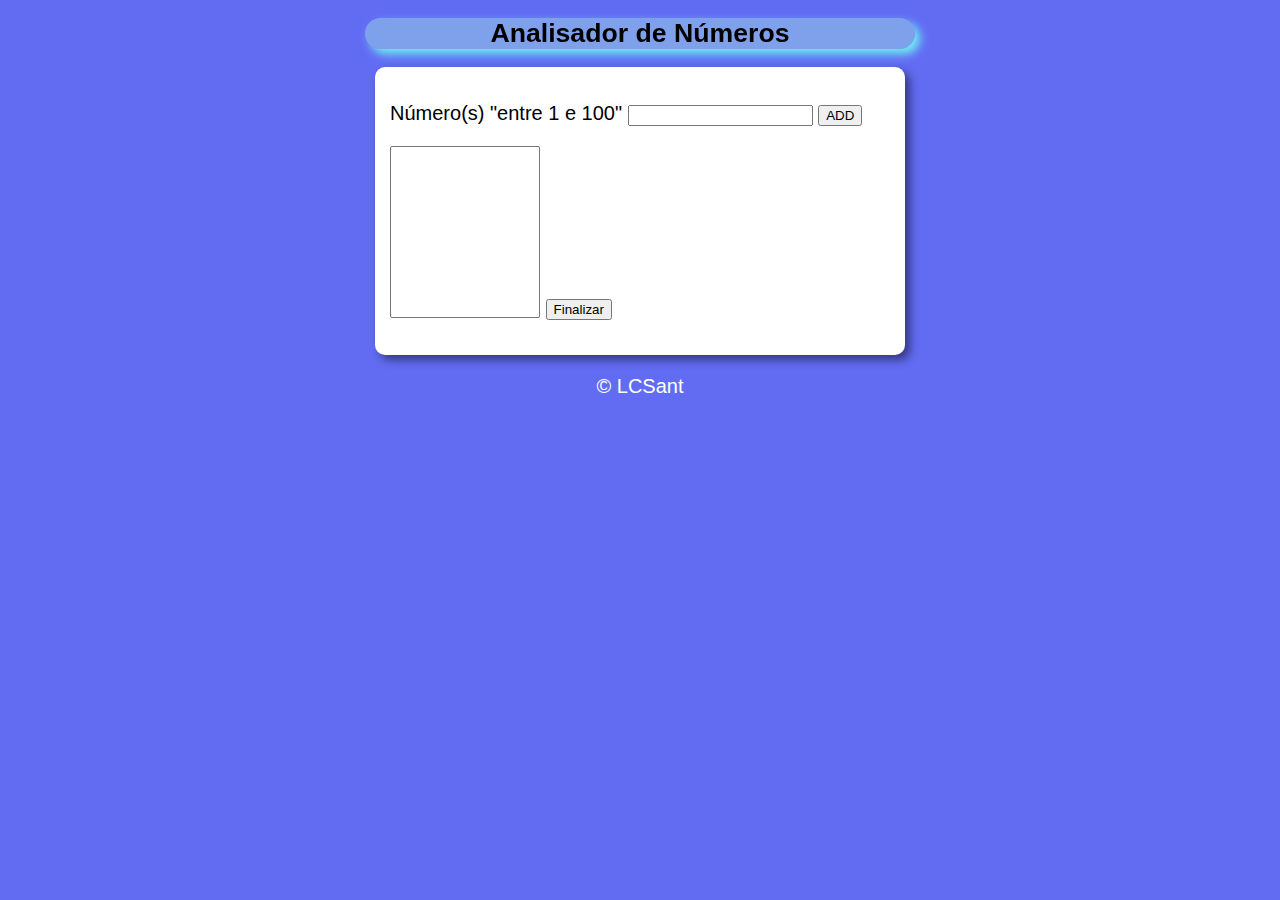
<file: Analisador de números/Index.html>
<!DOCTYPE html>
<html lang="pt-br">
<head>
    <meta charset="UTF-8">
    <meta http-equiv="X-UA-Compatible" content="IE=edge">
    <meta name="viewport" content="width=device-width, initial-scale=1.0">
    <title>DESAFIO</title>
    <link rel="stylesheet" href="estilo.css">
</head>
<body>
    <header>
        <h1>Analisador de Números</h1>
    </header>

    <section>
        <div>
            <p> Número(s) "entre 1 e 100"
            <input type="number" name="txtn" id="fnum">
            <input type="button" value="ADD" onclick="adicionar()"> 
            </p>
            <p>
                <select name="flista" id="flista" size="10">
                    <option value="23"></option>
                    
                    


                </select>
            <input type="button" value="Finalizar" onclick="finalizar()">    
            </p>
        </div>
        <div id="res">
           

        </div>
    </section>

    <footer>
        <p>&copy; LCSant</p>
    </footer>
    <script src="script.js"></script>
</body>
</html>
</file>
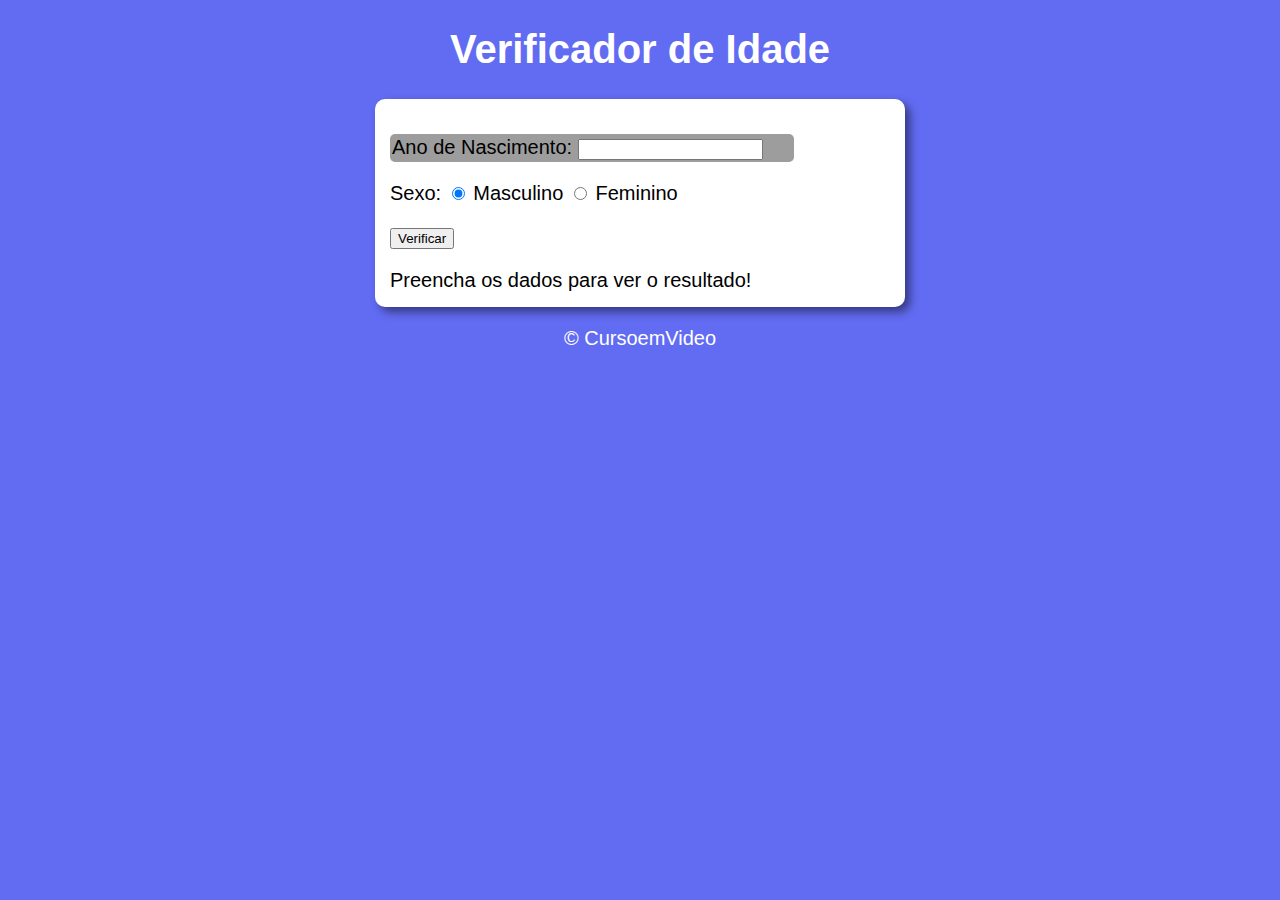
<file: Analisador de sexo e idade/index.html>
<!DOCTYPE html>
<html lang="pt-br">
<head>
    <meta charset="UTF-8">
    <meta http-equiv="X-UA-Compatible" content="IE=edge">
    <meta name="viewport" content="width=device-width, initial-scale=1.0">
    <title>Verificador de Idade</title>
    <link rel="stylesheet" href="estilo.css">
</head>
<body>
    <header>
        <h1>Verificador de Idade</h1>
    </header>

    <section>
        <div>
            <p id="p3"> Ano de Nascimento:
             <input type="number" name="txtano" id="txtano" min="0">
            </p>
            <p>
             Sexo: 
             <input type="radio" name="radsex" id="mas" checked>
             <label for="mas">Masculino</label> 
             <input type="radio" name="radsex" id="fem">
             <label for="fem">Feminino</label> 
            </p>
            <p id="p2">
            <input type="button" value="Verificar" onclick="verificar()">
            </p>
        </div>
        <div id="res">
        Preencha os dados para ver o resultado!

        </div>
    </section>

    <footer>
        <p>&copy; CursoemVideo</p>
    </footer>
    <script src="script.js"></script>
</body>
</html>
</file>
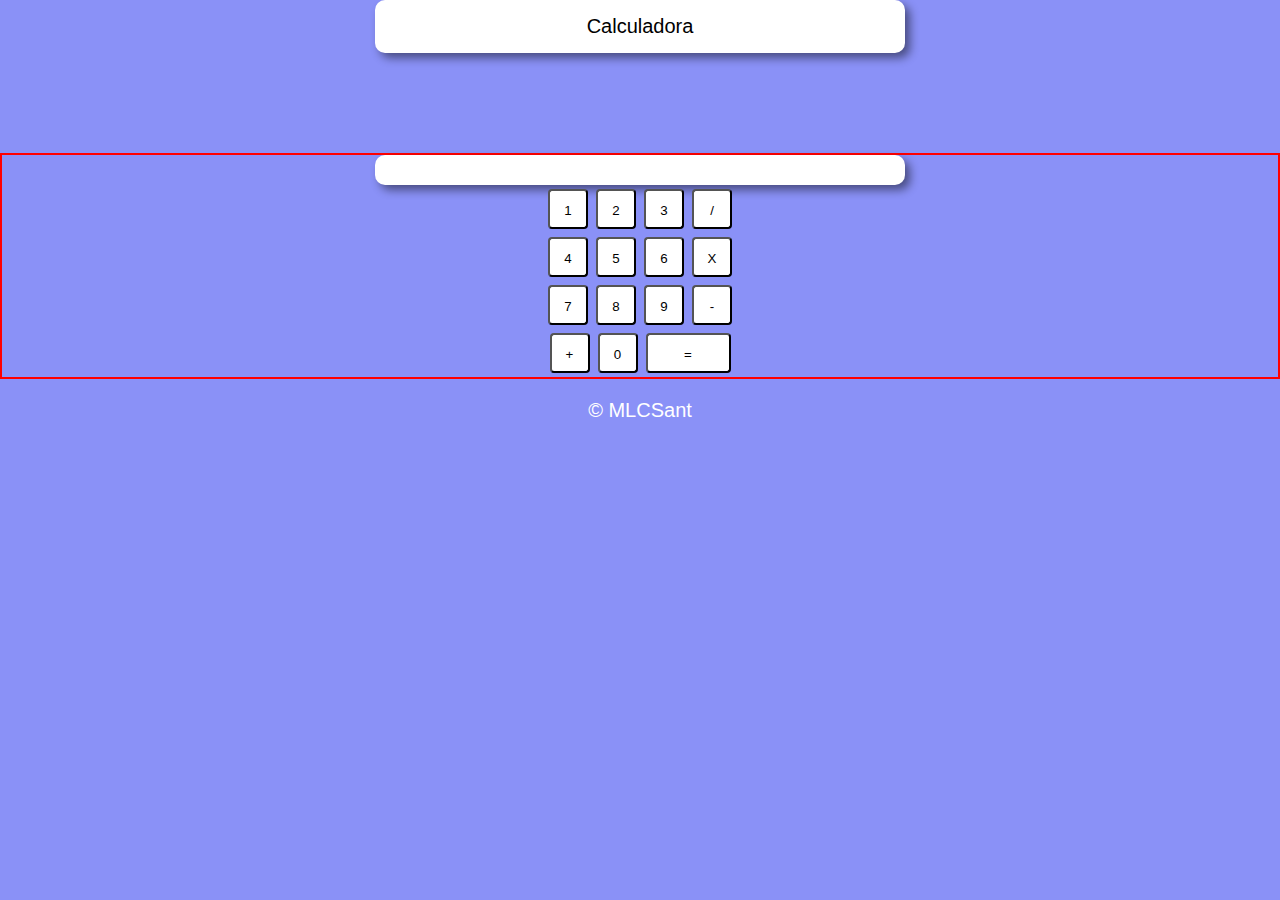
<file: Calc/index.html>
<!DOCTYPE html>
<html lang="pt-br">
<head>
    <meta charset="UTF-8">
    <meta http-equiv="X-UA-Compatible" content="IE=edge">
    <meta name="viewport" content="width=device-width, initial-scale=1.0">
    <title>Calculadora</title>
    <link rel="stylesheet" href="Reset.css">
    <link rel="stylesheet" href="Calc.css">
</head>
<body>
    <header>
        <h1>Calculadora</h1>
    </header>
    <main>
        <div class="res">
        <label for="" id="resu"></label>
        </div>
        <div class="pad">
            <input type="button" value="1" class="boton" id="n1" onclick="clicou()">
            <input type="button" value="2" class="boton" id="n2"onclick="clicou()">
            <input type="button" value="3" class="boton" id="n3"onclick="clicou()">
            <input type="button" value="/" class="boton">
        </div>
        <div class="pad">   
            <input type="button" value="4" class="boton" id="n4"onclick="clicou()"> 
            <input type="button" value="5" class="boton" id="n5"onclick="clicou()">
            <input type="button" value="6" class="boton" id="n6"onclick="clicou()">
            <input type="button" value="X" class="boton"onclick="clicou()">
        </div>
        <div class="pad">
            <input type="button" value="7" class="boton" id="n7"onclick="clicou()">
            <input type="button" value="8" class="boton" id="n8"onclick="clicou()">
            <input type="button" value="9" class="boton" id="n9"onclick="clicou()">
            <input type="button" value="-" class="boton"onclick="clicou()">
        </div>
        <div class="pad">
            <input type="button" value="+" class="boton"onclick="clicou()">
            <input type="button" value="0" class="boton" id="n0"onclick="clicou()">
            <input type="button" value="=" class="boton" id="igual"onclick="clicou()">
        </div>
    </main>

    <footer>
        <p>&copy; MLCSant</p>
    </footer>
    <script src="script.js"></script>
</body>

    <script src="script.js"></script>
</body>
</html>
</file>
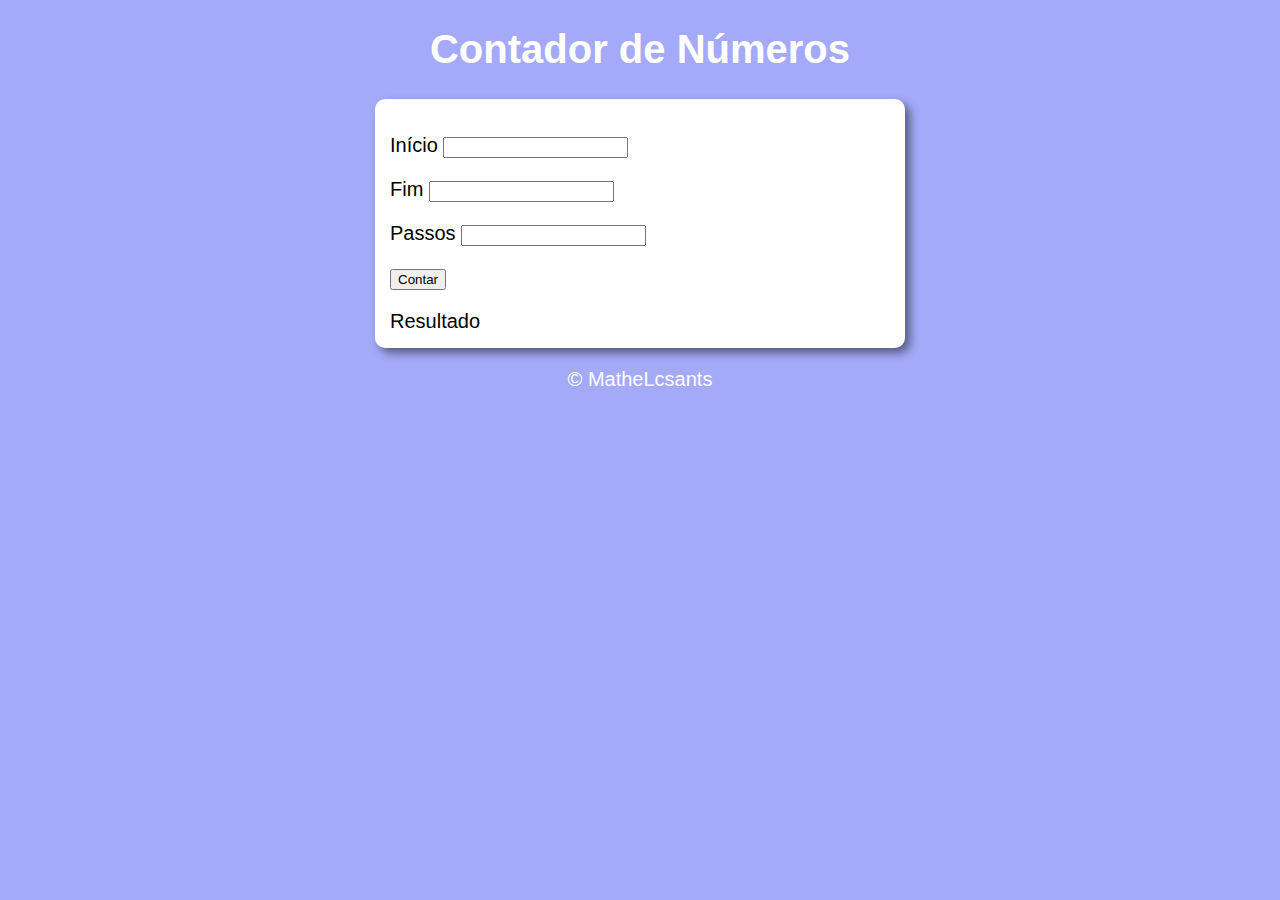
<file: Contador de numeros/index.html>
<!DOCTYPE html>
<html lang="pt-br">

<head>
    <meta charset="UTF-8">
    <meta http-equiv="X-UA-Compatible" content="IE=edge">
    <meta name="viewport" content="width=device-width, initial-scale=1.0">
    <title>Contador de Números</title>
    <link rel="stylesheet" href="estilo.css">
</head>

<body>
    <header>
        <h1>Contador de Números</h1>
    </header>

    <section>
        <div>

            <p>
                Início
                <input type="number" name="txt1" id="num1">
            </p>
            <p>
                Fim
                <input type="number" name="txt2" id="num2">
            </p>
            <p>
                Passos
                <input type="number" name="txt3" id="num3">
            </p>
            <p><input type="button" value="Contar" onclick="clicou()"></p>

        </div>
        <div id="res">
            Resultado
        </div>
    </section>

    <footer>
        <p>&copy; MatheLcsants</p>
    </footer>
    <script src="script.js"></script>
</body>

</html>
</file>
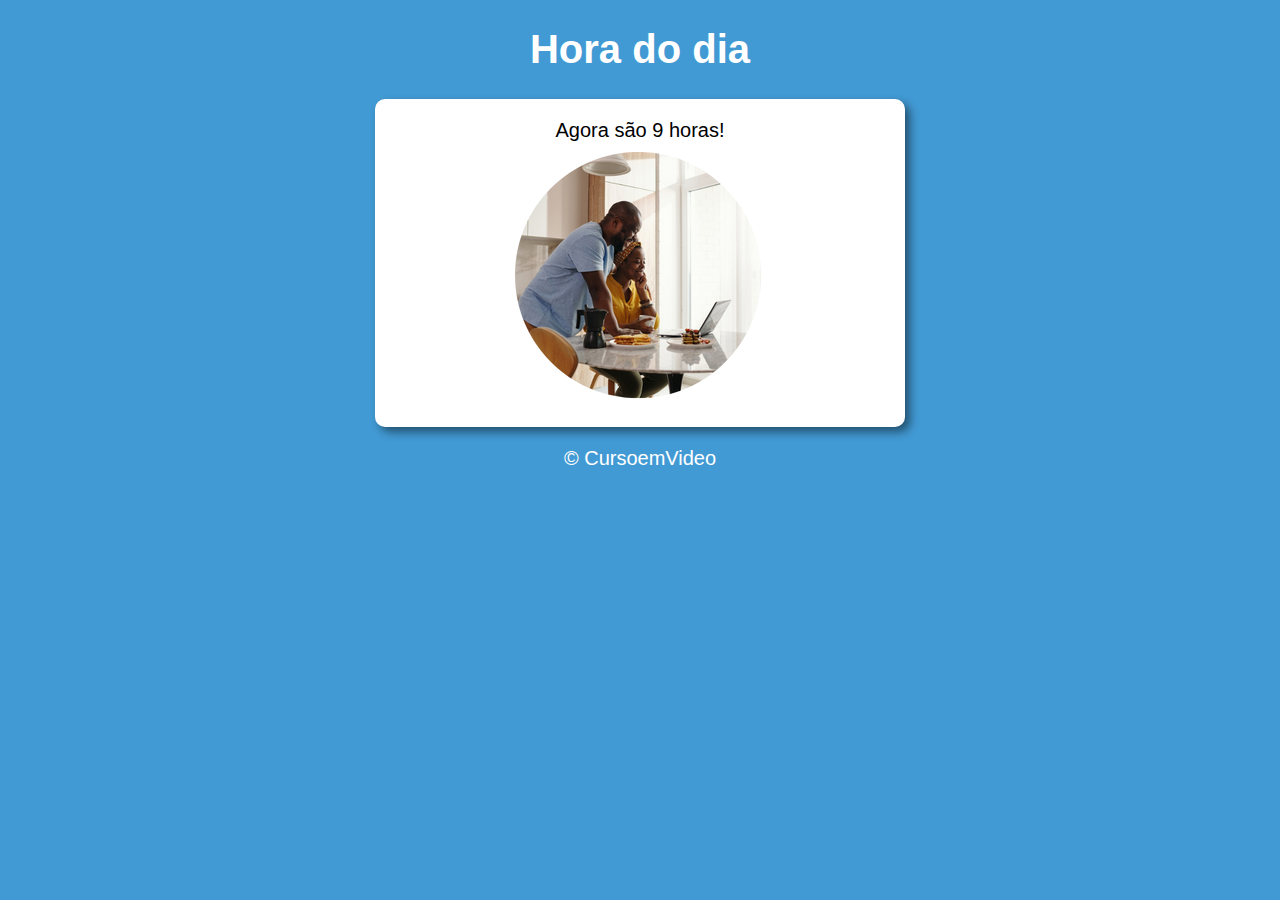
<file: Relógio dinâmico/index.html>
<!DOCTYPE html>
<html lang="pt-br">
<head>
    <meta charset="UTF-8">
    <meta http-equiv="X-UA-Compatible" content="IE=edge">
    <meta name="viewport" content="width=device-width, initial-scale=1.0">
    <title>Modelo de Exercício</title>
    <link rel="stylesheet" href="estilo.css">
</head>
<body onload="carregar()">
    <header>
        <h1>Hora do dia</h1>
    </header>

    <section>
        <div id="msg">
            Aqui vai aparecer a mensagem
        </div>
        <div id="foto">
            <img id="imagem" src="noite(250 x 250 px).png" alt="foto da noite">
        </div>
    </section>

    <footer>
        <p>&copy; CursoemVideo</p>
    </footer>
    <script src="script.js"></script>
</body>
</html>
</file>
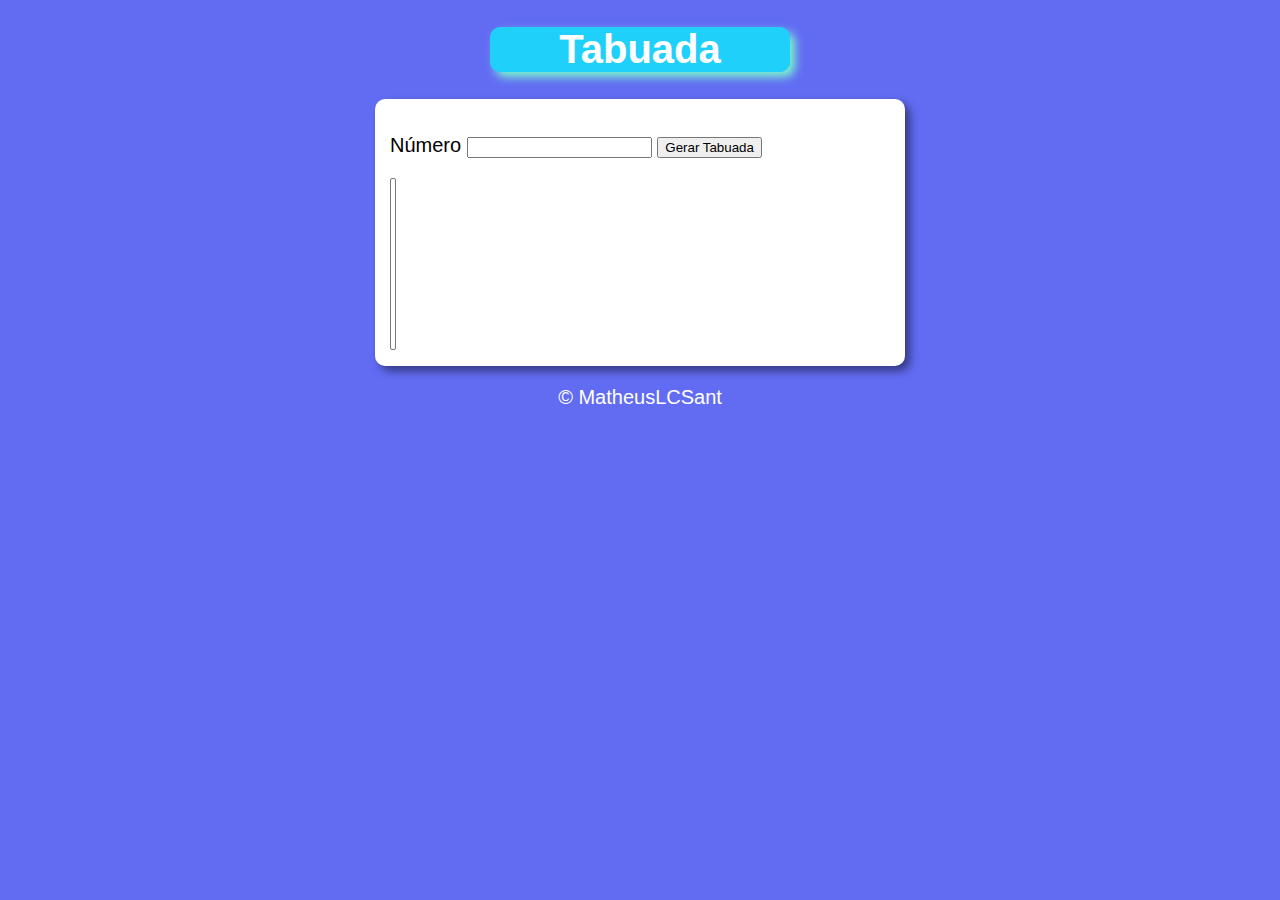
<file: TABUADA/Index.html>
<!DOCTYPE html>
<html lang="pt-br">
<head>
    <meta charset="UTF-8">
    <meta http-equiv="X-UA-Compatible" content="IE=edge">
    <meta name="viewport" content="width=device-width, initial-scale=1.0">
    <title>Tabuada</title>
    <link rel="stylesheet" href="estilo.css">
</head>
<body>
    <header>
        <h1>Tabuada</h1>
    </header>

    <section>
        <div>
            <p>
                Número
                <input type="number" name="num" id="txtn">
                <input type="button" value="Gerar Tabuada" onclick="clicou()">

            </p>
        </div>
        <div>
       <select name="tabuada" id="res" size="10"> <!--'size' serve pra ja colocar a altura-->
           <option value="23"></option>
       </select>
       
        </div>
    </section>

    <footer>
        <p>&copy; MatheusLCSant</p>
    </footer>
    <script src="script.js"></script>
</body>
</html>
</file>
<file: Analisador de números/estilo.css>
body 
{
    background-color: rgb(98, 108, 243);
    font: normal 15pt arial;
    }

header 
{
    font:normal 10pt arial;
    background-color: rgba(165, 228, 228, 0.445);
    text-align: center;
    width: 550px;
    border-radius: 40px;
    margin: auto;
    box-shadow: 5px 5px 10px rgb(111, 240, 240);
    backdrop-filter: blur(1px);
}

section
{
    background:white;
    border-radius: 10px;
    padding: 15px;
    width: 500px;
    margin: auto;   
    box-shadow: 5px 5px 10px rgba(0, 0, 0, 0.473);
}
footer 
{
    color: white;
    text-align: center;
}
select 
{
    width: 150px;
}
</file>
<file: Analisador de sexo e idade/estilo.css>
body 
{
    background-color: rgb(98, 108, 243);
    font: normal 15pt arial;
    }

header 
{
    color: white;
    text-align: center;
}

section
{
    background:white;
    border-radius: 10px;
    padding: 15px;
    width: 500px;
    margin: auto;   
    box-shadow: 5px 5px 10px rgba(0, 0, 0, 0.473);
}
footer 
{
    color: white;
    text-align: center;
}

p#p3
{
    color: rgb(0, 0, 0);
    background-color: rgba(0, 0, 0, 0.384);
    border-radius: 5px;
    padding: 2px;
    width: 400px;
   
}
</file>
<file: Calc/Calc.css>
body 
{
    background-color: rgb(138, 145, 247);
    font: normal 15pt arial;
    }

header 
{  
    padding: 20px auto;
    background:white;
    border-radius: 10px;
    padding: 15px;
    width: 500px;
    margin: auto;   
    box-shadow: 5px 5px 10px rgba(0, 0, 0, 0.473);
    text-align: center;
 }


footer 
{
    color: white;
    text-align: center;
}
main
{
    border: solid 2px red;
    margin-top: 100px;
    margin-bottom: 20px;
}
.boton
{
    background-color: white;
    width: 40px;
    height:40px;
    margin: 3px;
    padding: 3px ;
    cursor: pointer;
    font-family: arial,sans-serif;
    text-align: center;
    line-height: 34px;
    margin: 4px;
    box-sizing: border-box;
    border-radius: 4px;
    transform: 1s backgroud ;
}
.boton:hover{
    transition: 1.4s;
    background-color: rgb(184, 189, 253);
    box-shadow: 5px 5px 10px rgb(0, 0, 0);
}
.pad
{
    display: flex;
    flex-direction: row;
    justify-content: center;
}
.res
{
    display: flex;
    flex-direction: column;
    justify-content: center;
    padding: 20px auto;
    background:white;
    border-radius: 10px;
    padding: 15px;
    width: 500px;
    margin: auto;   
    box-shadow: 5px 5px 10px rgba(0, 0, 0, 0.473);
    text-align: center;
}
#igual
{
    background-color: white;
    width: 85px;
    height:40px;
    margin: 3px;
    padding: 3px ;
    cursor: pointer;
    font-family: arial,sans-serif;
    text-align: center;
    line-height: 34px;
    margin: 4px;
    box-sizing: border-box;
    border-radius: 4px;
}

#flista
{
    padding: 20px 20px 20px 20px;
}
</file>
<file: Contador de numeros/estilo.css>
body 
{
    background-color: rgba(98, 108, 243, 0.582);
    font: normal 15pt arial;
    }

header 
{
    color: white;
    text-align: center;
}

section
{
    background:white;
    border-radius: 10px;
    padding: 15px;
    width: 500px;
    margin: auto;   
    box-shadow: 5px 5px 10px rgba(0, 0, 0, 0.473);
}
footer 
{
    color: white;
    text-align: center;
}
</file>
<file: Relógio dinâmico/estilo.css>
body 
{
    background-color: rgb(98, 108, 243);
    font: normal 15pt arial;
    }

header 
{
    color: white;
    text-align: center;
}

section
{
    background:white;
    border-radius: 10px;
    padding: 15px;
    width: 500px;
    margin: auto;   
    box-shadow: 5px 5px 10px rgba(0, 0, 0, 0.473);
}

div 
{
    text-align: center;
    padding: 5px;
}

footer 
{
    color: white;
    text-align: center;
}
</file>
<file: TABUADA/estilo.css>
body 
{
    background-color: rgb(98, 108, 243);
    font: normal 15pt arial;
    }

header 
{
    color: white;
    text-align: center;
    background-color: rgba(0, 255, 255, 0.678);
    border-radius: 10px;
    width: 300px;
    margin: auto;
    box-shadow: 5px 5px 10px rgb(122, 248, 206);
}

section
{
    background:white;
    border-radius: 10px;
    padding: 15px;
    width: 500px;
    margin: auto;   
    box-shadow: 5px 5px 10px rgba(0, 0, 0, 0.473);
}
footer 
{
    color: white;
    text-align: center;
}
</file>
